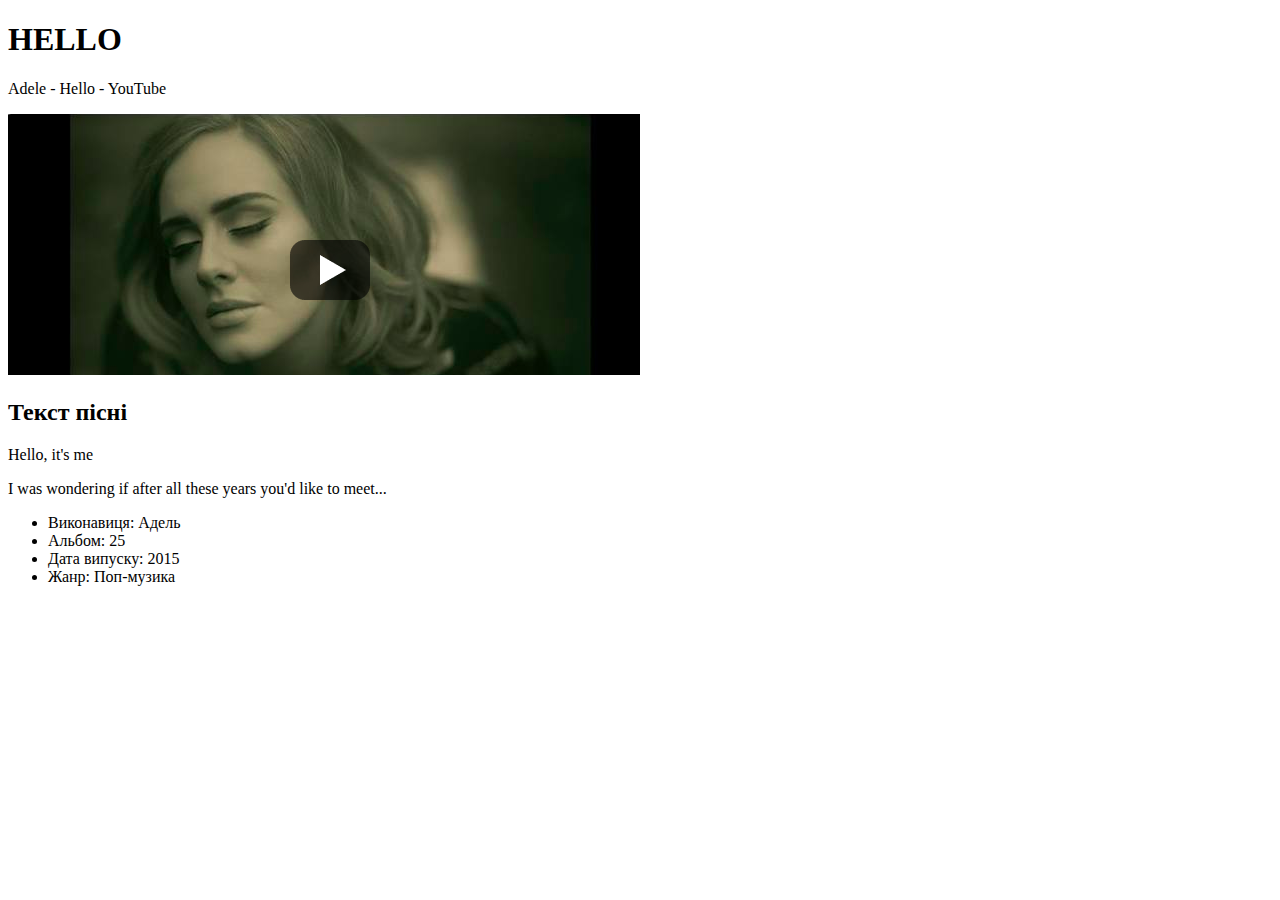
<file: 1/index.html>
<!DOCTYPE html>
<html lang="en">
<head>
    <meta charset="UTF-8">
    <title>Title</title>
</head>
<body>
<h1>HELLO</h1>
<p>Adele - Hello - YouTube</p>
<img src="screen.png" alt="its img">
<h2>Текст пісні</h2>
<p>Hello, it's me</p>
<p>I was wondering if after all these years you'd like to meet...</p>
<ul>
    <li>Виконавиця: Адель</li>
    <li>Альбом: 25</li>
    <li>Дата випуску: 2015</li>
    <li>Жанр: Поп-музика</li>
</ul>
</body>
</html>
</file>
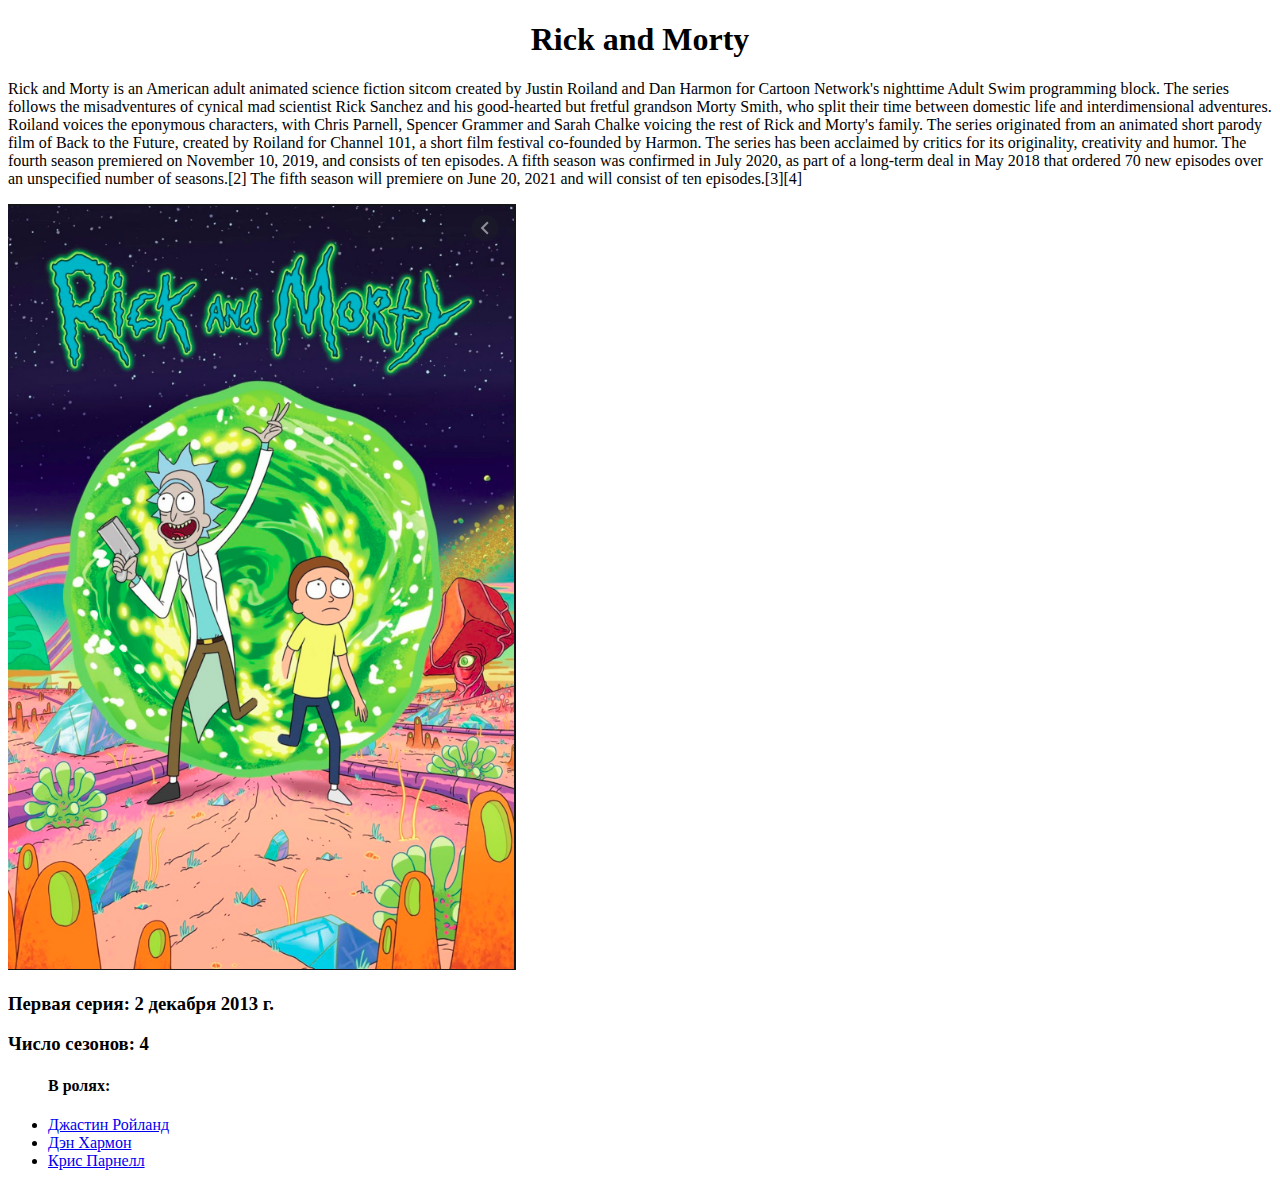
<file: 2/index.html>
<!DOCTYPE html>
<html lang="en">
<head>
    <meta charset="UTF-8">
    <title>Rick and Morty</title>
</head>
<body>
<h1 align="center">Rick and Morty</h1>
<div>
  <p>
    Rick and Morty is an American adult animated science fiction sitcom created by Justin Roiland and Dan Harmon for Cartoon Network's nighttime Adult Swim programming block. The series follows the misadventures of cynical mad scientist Rick Sanchez and his good-hearted but fretful grandson Morty Smith, who split their time between domestic life and interdimensional adventures.

    Roiland voices the eponymous characters, with Chris Parnell, Spencer Grammer and Sarah Chalke voicing the rest of Rick and Morty's family. The series originated from an animated short parody film of Back to the Future, created by Roiland for Channel 101, a short film festival co-founded by Harmon. The series has been acclaimed by critics for its originality, creativity and humor.

    The fourth season premiered on November 10, 2019, and consists of ten episodes. A fifth season was confirmed in July 2020, as part of a long-term deal in May 2018 that ordered 70 new episodes over an unspecified number of seasons.[2] The fifth season will premiere on June 20, 2021 and will consist of ten episodes.[3][4]
  </p>
</div>
<div><img src="screen_title.png" alt="Rick and Morty img"></div>
<h3>Первая серия: 2 декабря 2013 г.</h3>
<h3>Число сезонов: 4</h3>
<ul>
    <h4>В ролях:</h4>
    <li><a href="roy.html" target="_blank">Джастин Ройланд</a></li>
    <li><a href="den.html" target="_blank">Дэн Хармон</a></li>
    <li><a href="kris.html" target="_blank"> Крис Парнелл</a></li>
</ul>
</body>
</html>
</file>
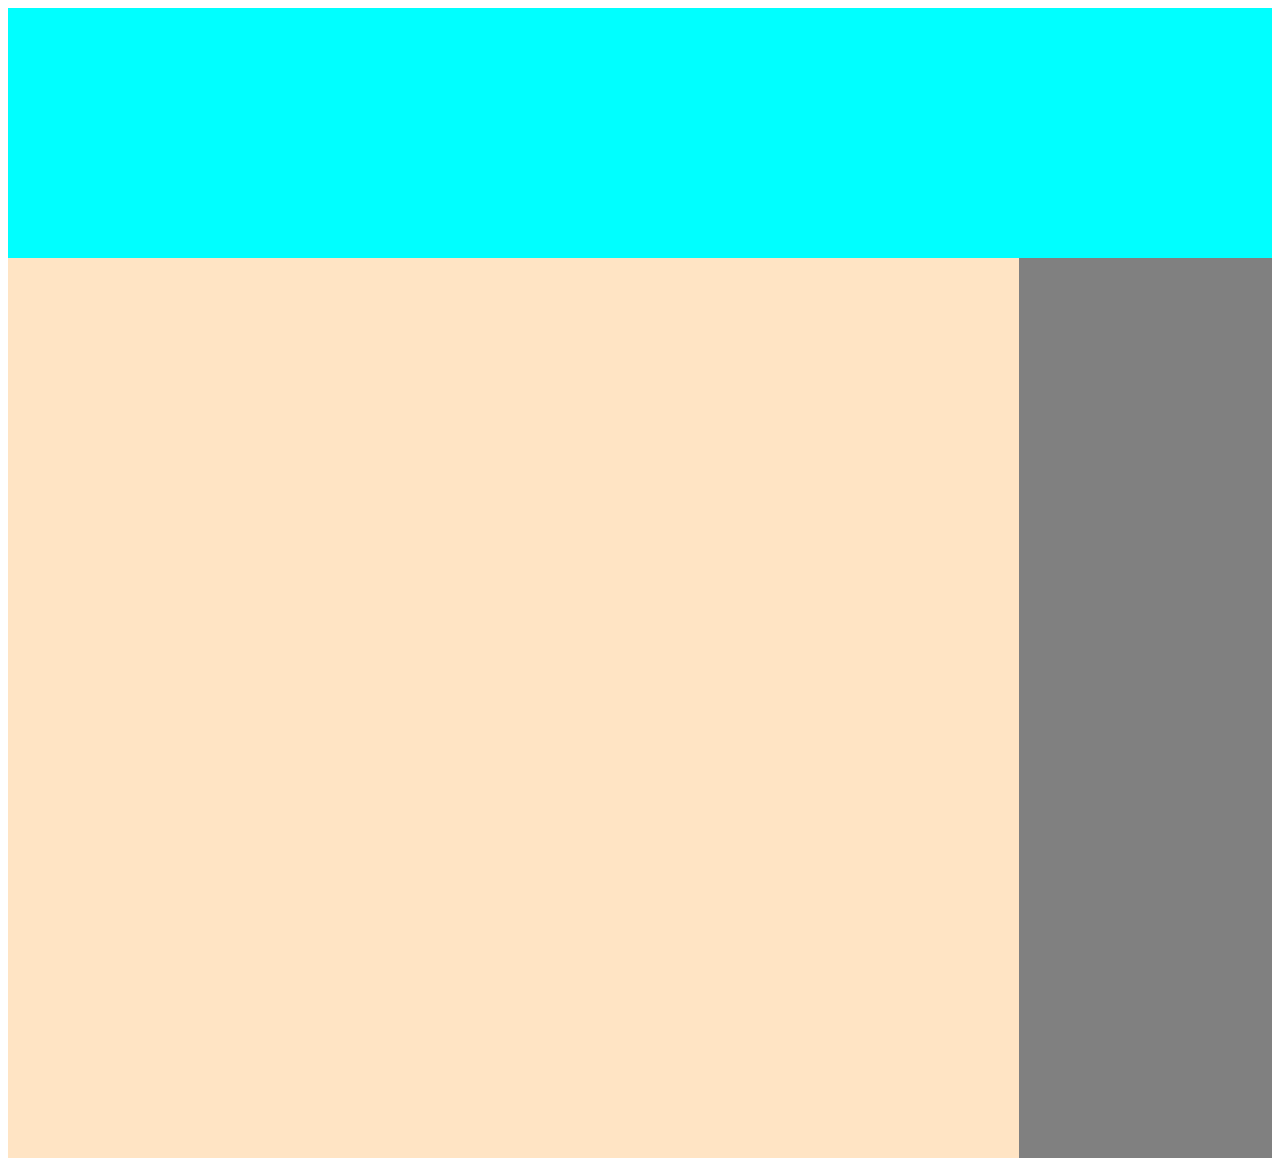
<file: 3/1/index.html>
<!DOCTYPE html>
<html lang="en">
<head>
    <meta charset="UTF-8">
    <title>Title</title>
    <link rel="stylesheet" href="style.css">
</head>
<body>
<div class="wrap">
    <div class="one"></div>
    <div class="group">
        <div class="two"></div>
        <div class="three"></div>
    </div>
</div>

</body>
</html>
</file>
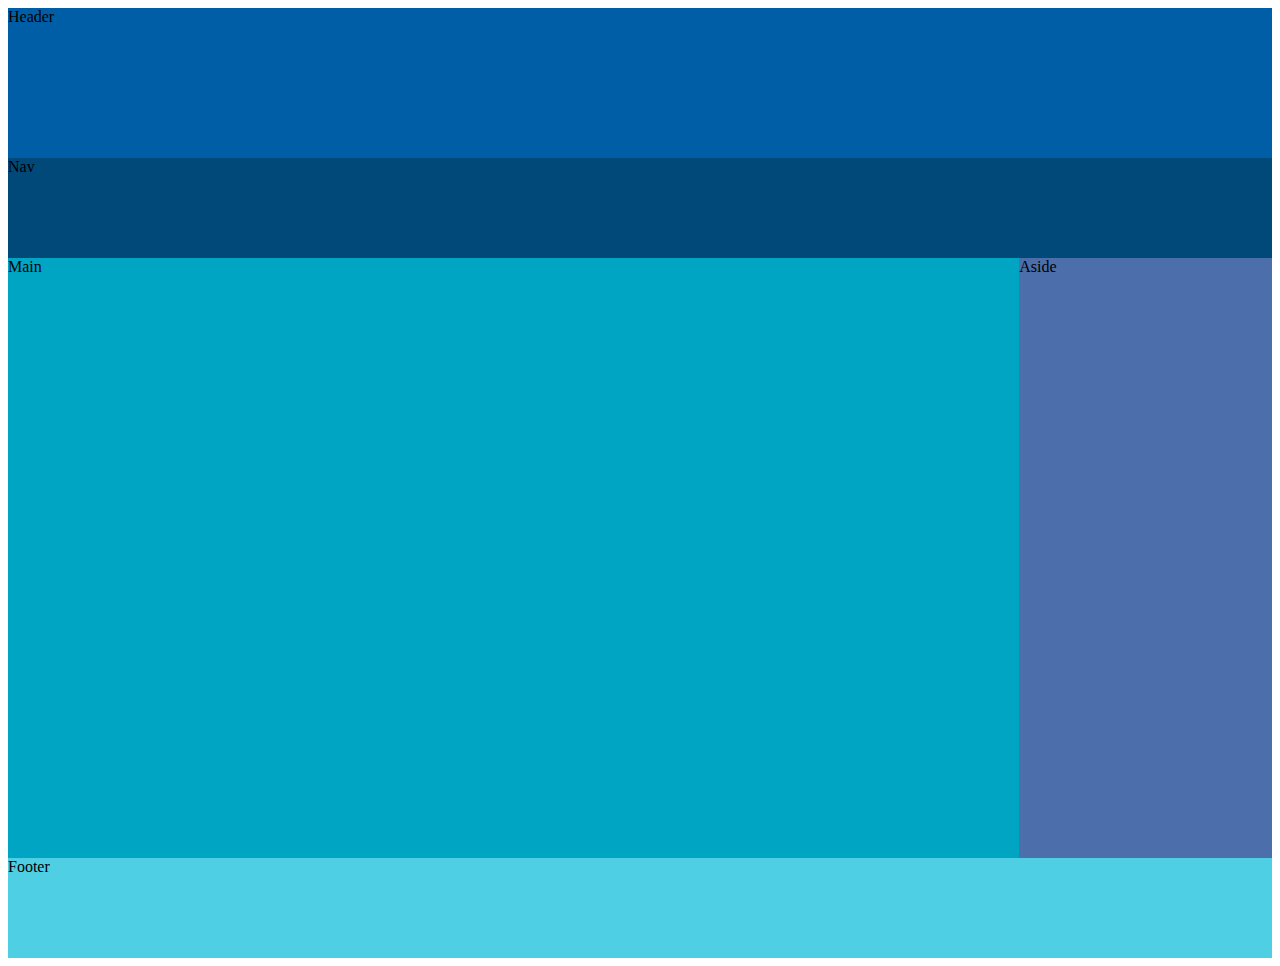
<file: 3/2/index.html>
<!DOCTYPE html>
<html lang="en">
<head>
    <meta charset="UTF-8">
    <title>Title</title>
    <link rel="stylesheet" href="style.css">
</head>
<body>
<div class="wrap">
    <div class="header">Header</div>
    <div class="nav">Nav</div>
    <div class="content">
        <div class="main">Main</div>
        <div class="aside">Aside</div>
    </div>
    <div class="footer">Footer</div>
</div>

</body>
</html>
</file>
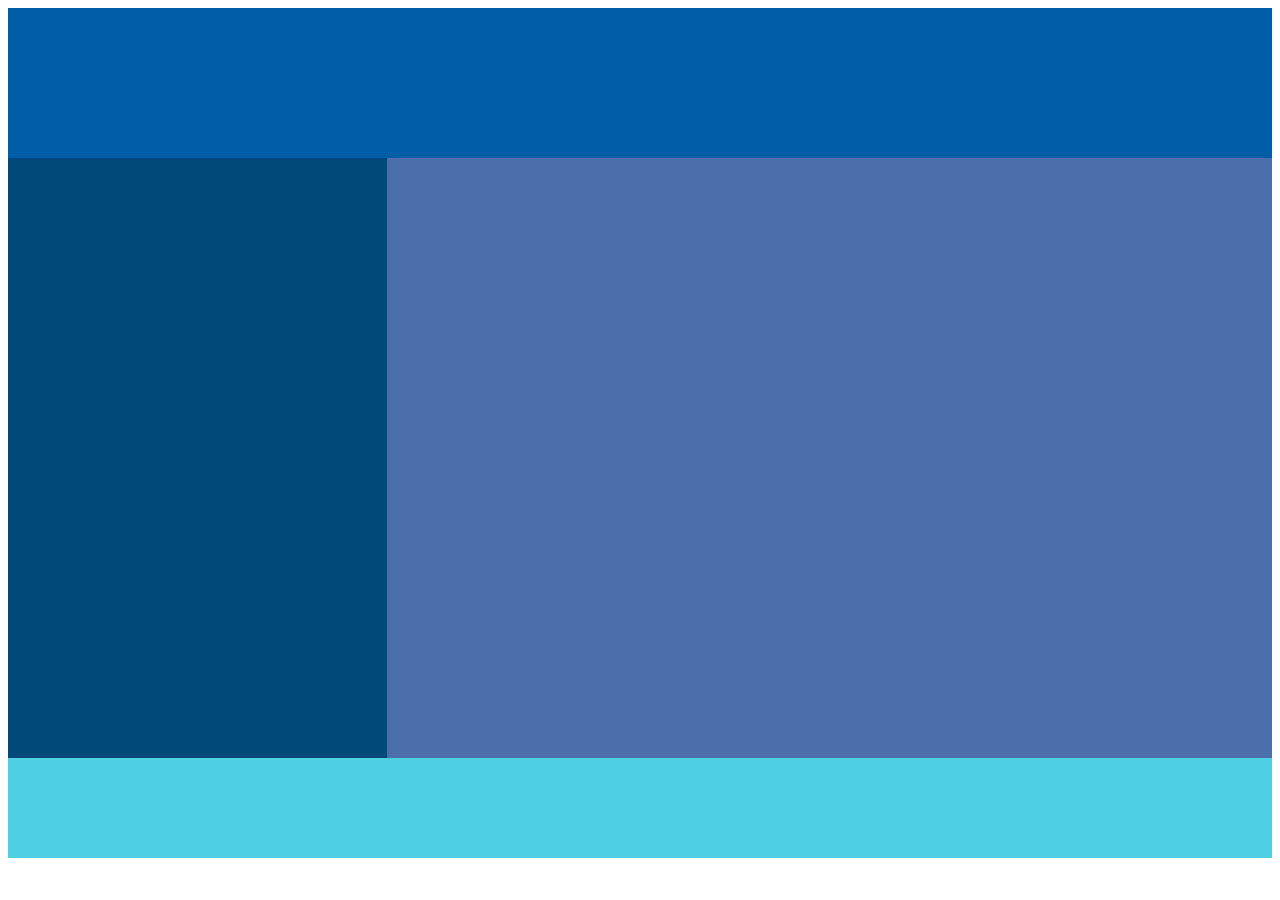
<file: 3/3/index.html>
<!DOCTYPE html>
<html lang="en">
<head>
    <meta charset="UTF-8">
    <title>Title</title>
    <link rel="stylesheet" href="style.css">
</head>
<body>
<div class="wrapper">
    <div id="header"></div>
    <div id="menu"></div>
    <div class="content">
        <div class="post"></div>
        <div class="post"></div>
    </div>
    <div id="footer"></div>
</div>

</body>
</html>
</file>
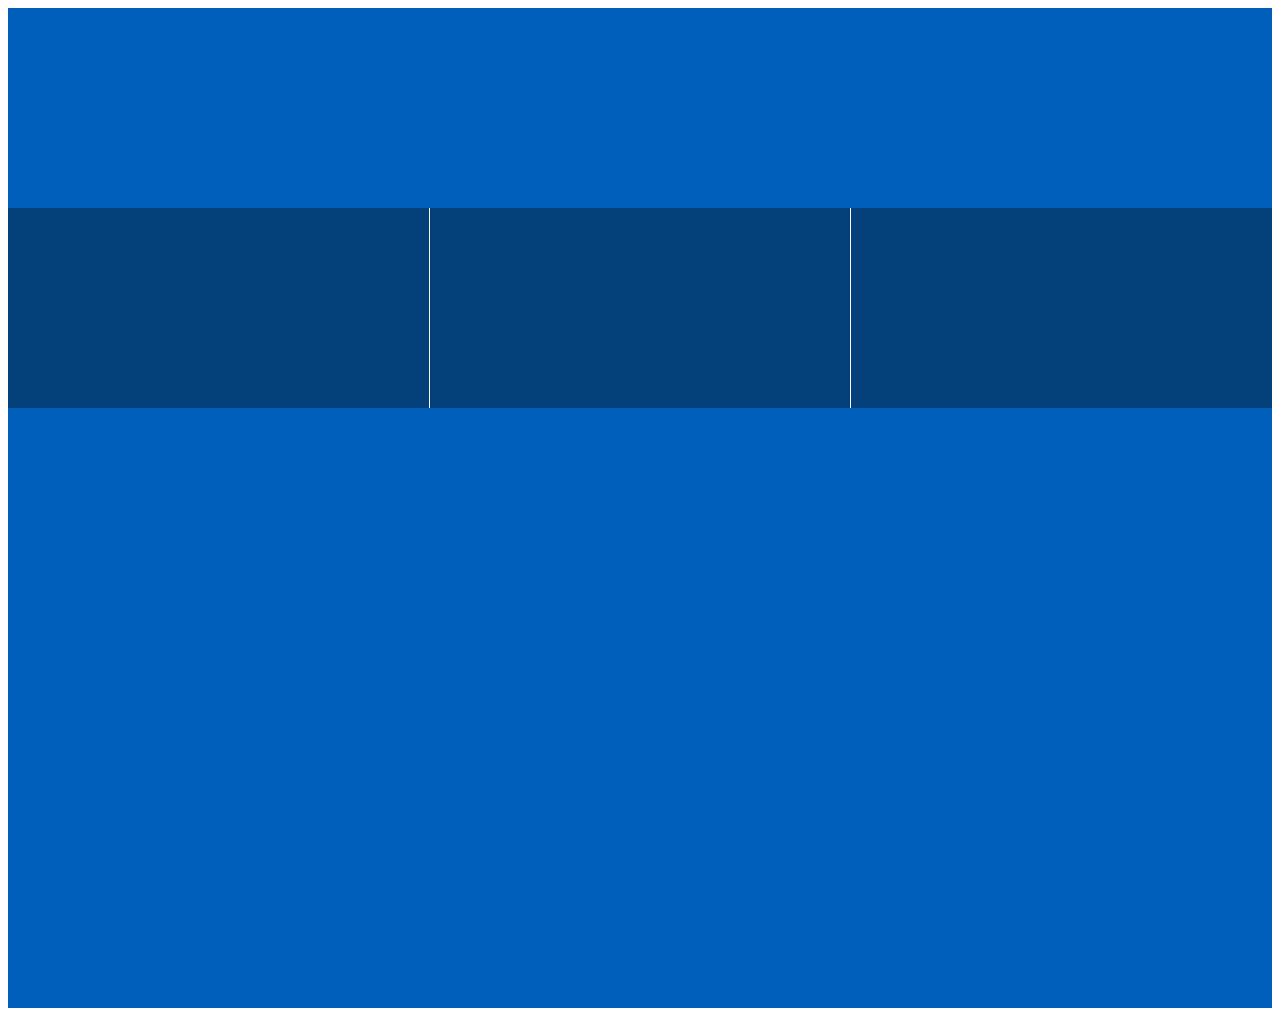
<file: 3/4/index.html>
<!DOCTYPE html>
<html lang="en">
<head>
    <meta charset="UTF-8">
    <title>Title</title>
  <link rel="stylesheet" href="style.css">
</head>
<body>
<div class="wrapper">
  <div class="header"></div>
  <div class="widgets">
    <div class="widget"></div>
    <div class="widget"></div>
    <div class="widget"></div>
  </div>
  <div class="contact"></div>
</div>
</body>
</html>
</file>
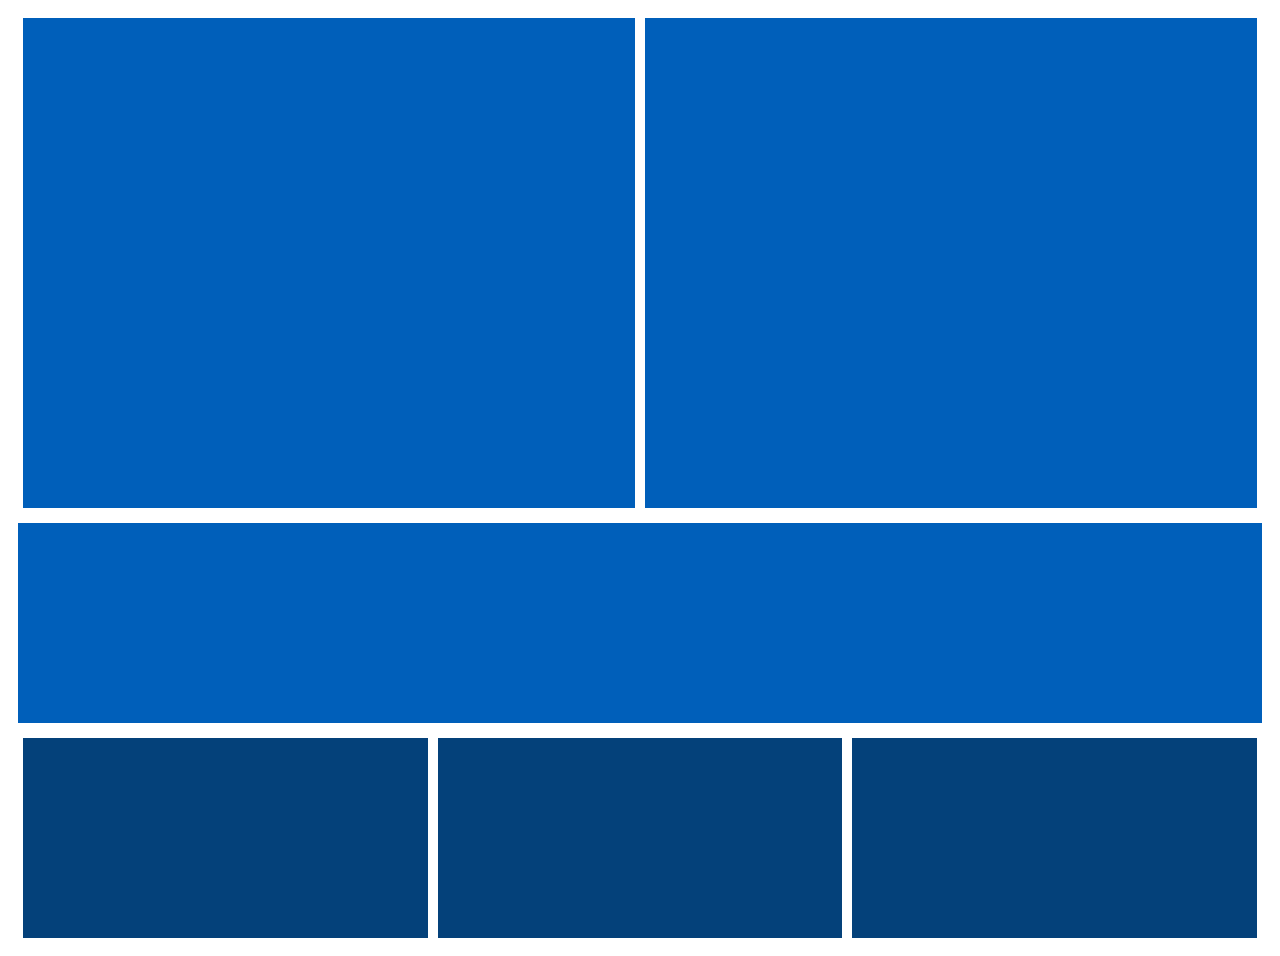
<file: 3/5/index.html>
<!DOCTYPE html>
<html lang="en">
<head>
    <meta charset="UTF-8">
    <title>Title</title>
    <link rel="stylesheet" href="style.css">
</head>
<body>
<div class="wrapper">
    <div class="header">
        <div class="header-menu"></div>
        <div class="header-menu"></div>
    </div>
    <div class="x"></div>
    <div class="footer">
        <div class="footer-menu"></div>
        <div class="footer-menu"></div>
        <div class="footer-menu"></div>
    </div>
</div>
</body>
</html>
</file>
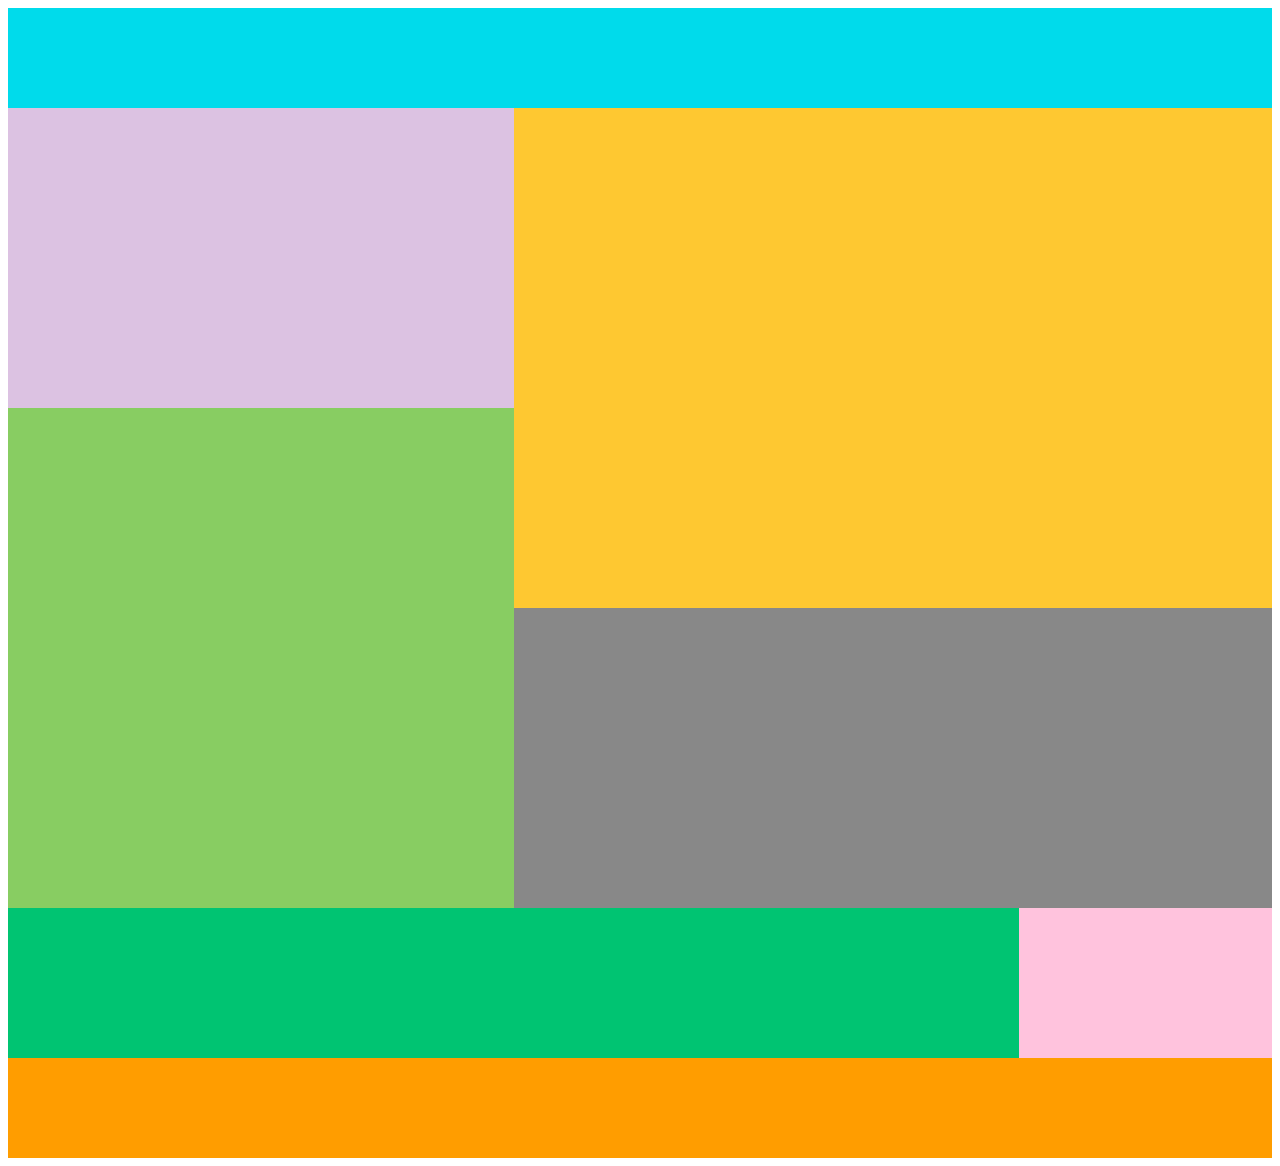
<file: 3/6/index.html>
<!DOCTYPE html>
<html lang="en">
<head>
    <meta charset="UTF-8">
    <title>Title</title>
    <link rel="stylesheet" href="style.css">
</head>
<body>
<div class="wrapper">
    <div class="header"></div>
    <div class="content">
        <div class="hero"></div>
        <div class="main"></div>
        <div class="sidebar"></div>
        <div class="extra-content"></div>
    </div>
    <div class="ralated">
        <div class="image"></div>
        <div class="post"></div>
    </div>

    <div class="footer"></div>
</div>
</body>
</html>
</file>
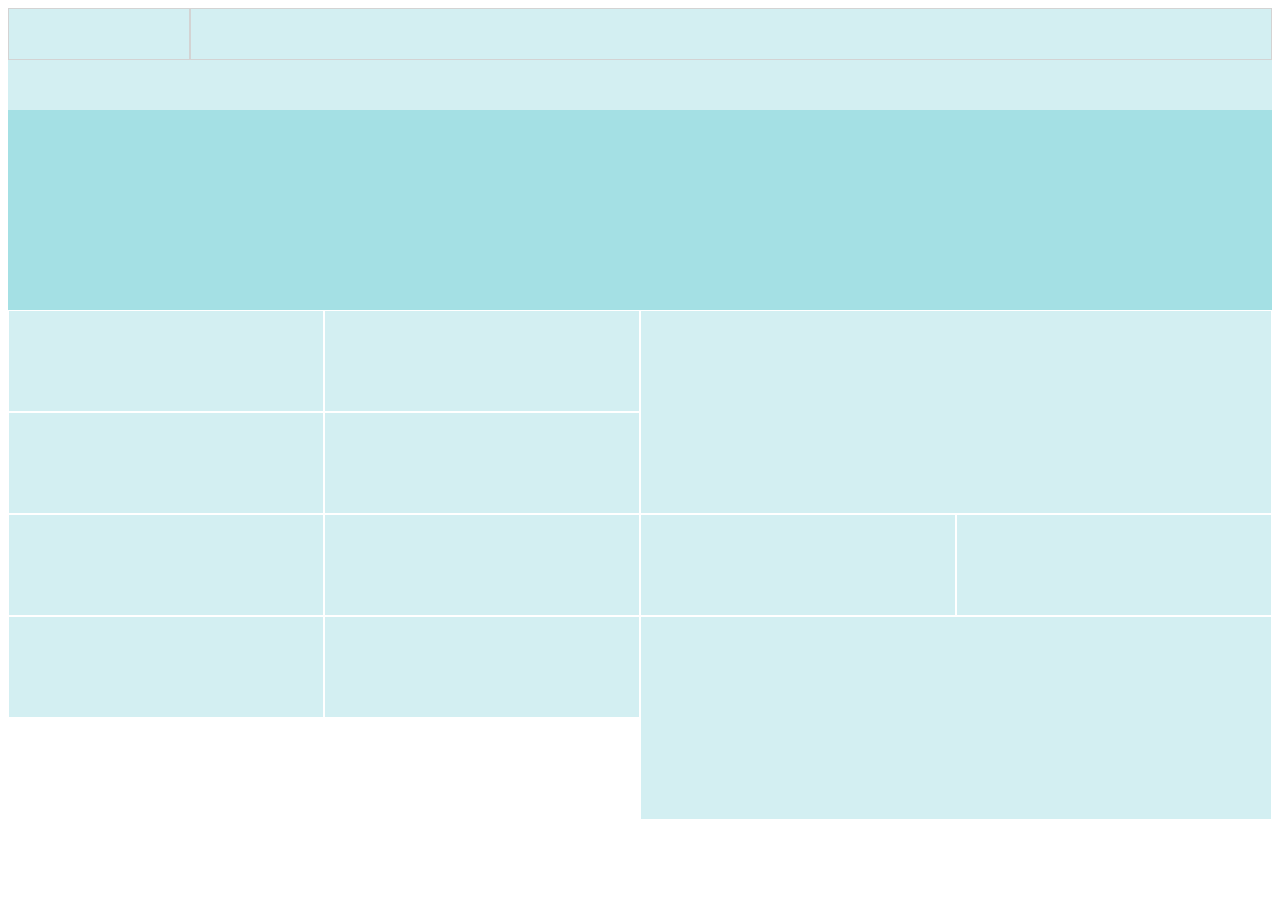
<file: 3/p1/index.html>
<!doctype html>
<html lang="en">
<head>
    <meta charset="UTF-8">
    <meta name="viewport"
          content="width=device-width, user-scalable=no, initial-scale=1.0, maximum-scale=1.0, minimum-scale=1.0">
    <meta http-equiv="X-UA-Compatible" content="ie=edge">
    <link rel="stylesheet" href="style.css">
    <title>Document</title>
</head>
<body>
<div class="wrapper">
    <div class="nav">
        <div class="logo"></div>
        <div class="prime-bav"></div>
    </div>
    <div class="profile"></div>
    <div class="alert"></div>


</div>
<div class="content">
    <div class="column-left">
        <div class="wrap">
        <div class="small"></div>
        <div class="small"></div>
        </div>
        <div class="wrap">
            <div class="small"></div>
            <div class="small"></div>
        </div>
        <div class="wrap">
            <div class="small"></div>
            <div class="small"></div>
        </div>
        <div class="wrap">
            <div class="small"></div>
            <div class="small"></div>
        </div>
    </div>
    <div class="column-right">
        <div class="large"></div>
        <div class="wrap">
            <div class="small"></div>
            <div class="small"></div>
        </div>
        <div class="large"></div>
    </div>
</div>
</body>
</html>
</file>
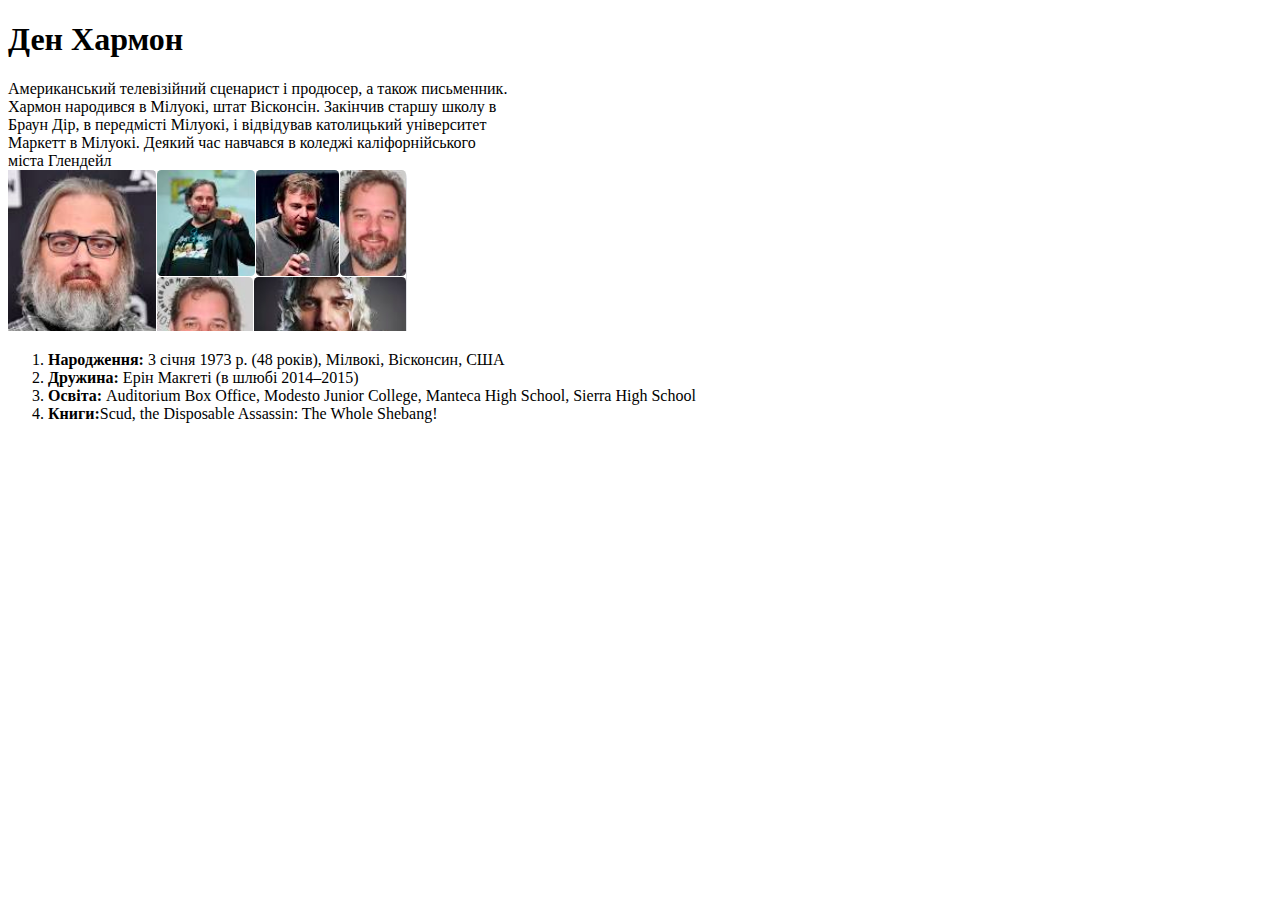
<file: 2/den.html>
<!DOCTYPE html>
<html lang="en">
<head>
    <meta charset="UTF-8">
    <title>Ден Хармон</title>
</head>
<body>
<h1>Ден Хармон</h1>
<div style="width: 500px">
    Американський телевізійний сценарист і продюсер, а також письменник.
    Хармон народився в Мілуокі, штат Вісконсін.
    Закінчив старшу школу в Браун Дір, в передмісті Мілуокі, і відвідував католицький університет Маркетт в Мілуокі.
    Деякий час навчався в коледжі каліфорнійського міста Глендейл
</div>

<img src="den.png" alt="">
<ol>
    <li><span>Народження:</span> 3 січня 1973 р. (48 років), Мілвокі, Вісконсин, США</li>
    <li><span>Дружина:</span> Ерін Макгеті (в шлюбі 2014–2015)</li>
    <li><span>Освіта:</span> Auditorium Box Office, Modesto Junior College, Manteca High School, Sierra High School</li>
    <li><span>Книги:</span>Scud, the Disposable Assassin: The Whole Shebang!</li>
</ol>
</body>
<style>
    span {
        font-weight: bold;
    }
</style>
</html>
</file>
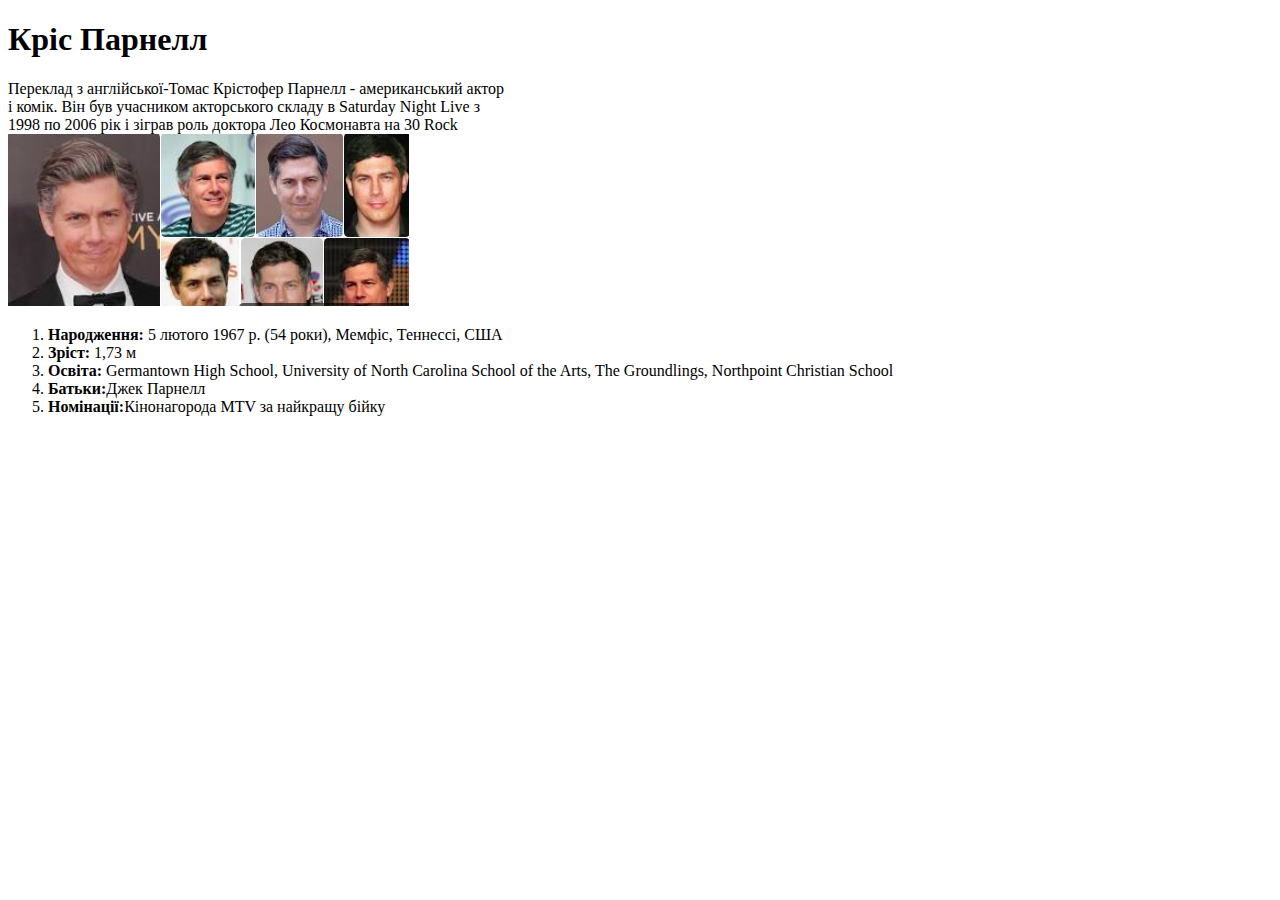
<file: 2/kris.html>
<!DOCTYPE html>
<html lang="en">
<head>
    <meta charset="UTF-8">
    <title>Кріс Парнелл</title>
</head>
<body>
<h1>Кріс Парнелл</h1>
<div style="width: 500px">
    Переклад з англійської-Томас Крістофер Парнелл - американський актор і комік.
    Він був учасником акторського складу в Saturday Night Live з 1998 по 2006 рік і зіграв роль доктора Лео Космонавта на 30 Rock
</div>

<img src="kris.png" alt="">
<ol>
    <li><span>Народження:</span>  5 лютого 1967 р. (54 роки), Мемфіс, Теннессі, США</li>
    <li><span>Зріст:</span> 1,73 м</li>
    <li><span>Освіта:</span>  Germantown High School, University of North Carolina School of the Arts, The Groundlings, Northpoint Christian School</li>
    <li><span>Батьки:</span>Джек Парнелл</li>
    <li><span>Номінації:</span>Кінонагорода MTV за найкращу бійку</li>
</ol>
</body>
<style>
    span {
        font-weight: bold;
    }
</style>
</html>
</file>
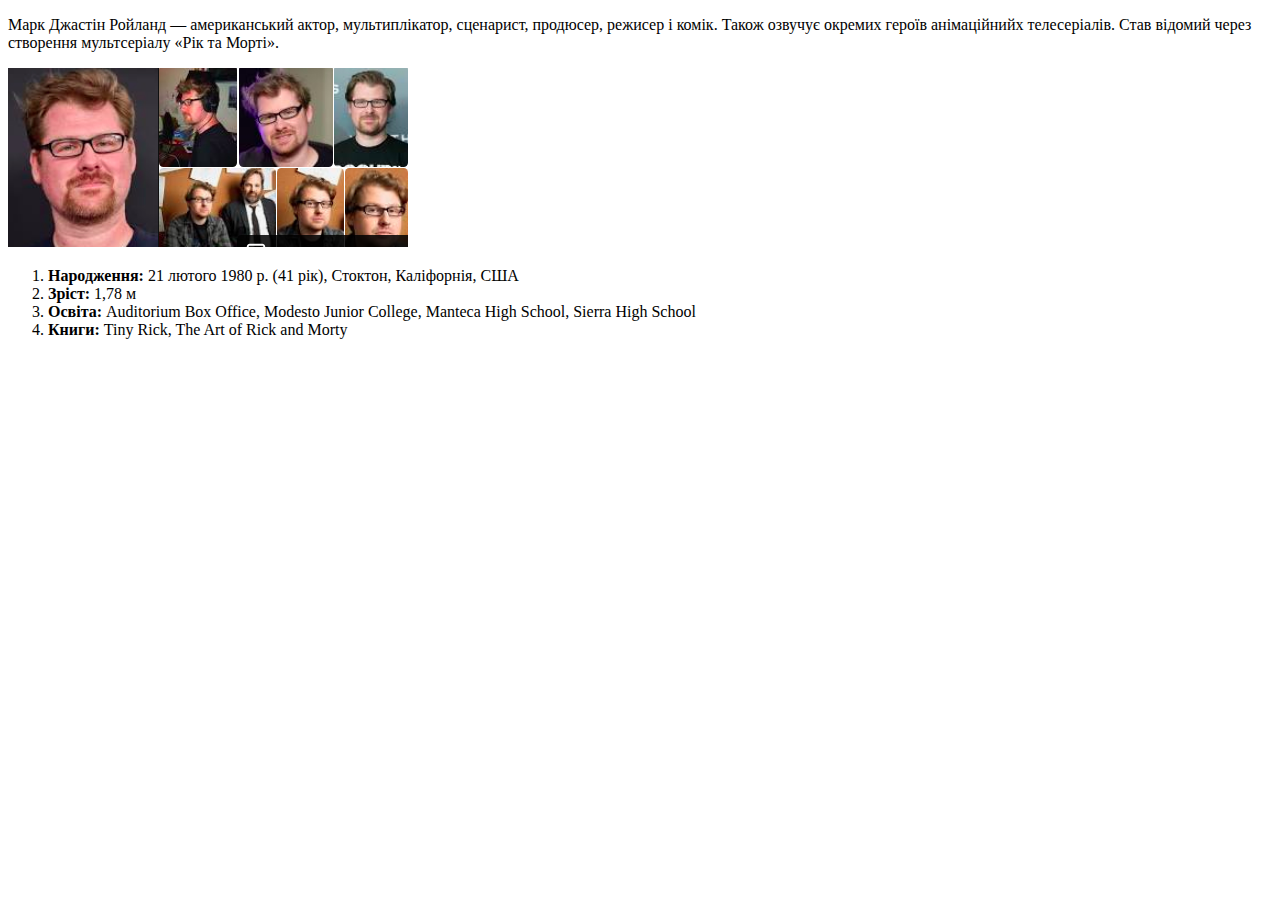
<file: 2/roy.html>
<!DOCTYPE html>
<html lang="en">
<head>
    <meta charset="UTF-8">
    <title>Джастін Ройланд</title>
</head>
<body>
<p>Марк Джастін Ройланд — американський актор, мультиплікатор, сценарист, продюсер, режисер і комік. Також озвучує окремих героїв анімаційнийх телесеріалів. Став відомий через створення мультсеріалу «Рік та Морті».</p>
<img src="roy.png" alt="">
<ol>
    <li><span>Народження:</span> 21 лютого 1980 р. (41 рік), Стоктон, Каліфорнія, США</li>
    <li><span>Зріст:</span> 1,78 м</li>
    <li><span>Освіта:</span> Auditorium Box Office, Modesto Junior College, Manteca High School, Sierra High School</li>
    <li><span>Книги:</span> Tiny Rick, The Art of Rick and Morty</li>
</ol>
</body>
<style>
    span {
        font-weight: bold;
    }
</style>
</html>
</file>
<file: 3/1/style.css>
.wrap {
    background: aliceblue;
}
.one {
    background: aqua;
    width: 100%;
    height: 250px;
}
.group {
    width: 100%;
    display: flex;
    background: ivory;

}

.two {
    background: bisque ;
    width: 80%;
    height: 900px;
}
.three {
    background: gray;
    width: 20%;
    height: 900px;
}
</file>
<file: 3/2/style.css>
.wrap {
    display: flex;
    justify-content: flex-start;
    flex-direction: column;
    background: aliceblue;
}
.header {
    width: 100%;
    height: 150px;
    background-color: #005ea6;
}
.nav {
    width: 100%;
    height: 100px;
    background-color: #004978;
}
.content {
    display: flex;
    justify-content: flex-start;
}
.main {
    width: 80%;
    height: 600px;
    background-color: #00a5c4;
}
.aside {
    width: 20%;
    height: 600px;
    background-color: #4c6fac;
}
.footer {
    width: 100%;
    height: 100px;
    background-color: #4fcfe3;
}
</file>
<file: 3/3/style.css>
.wrapper {
    display: flex;
    flex-flow: row wrap;
}

#header {
    width: 100%;
    height: 150px;
    background-color: #005ea6;
}
#menu {
    width: 30%;
    height: 600px;
    background-color: #004978;
}
.content {
    width: 70%;
    display: flex;
    flex-direction: column;
}
.post {
    flex: 1;
    height: 300px;
    background-color: #4c6fac;
}
#footer {
    width: 100%;
    height: 100px;
    background-color: #4fcfe3;
}
</file>
<file: 3/4/style.css>
.wrapper {
    display: flex;
    flex-direction: column;
}
.header {
    min-height: 200px;
    background-color: #005fba;
}
.widgets {
    flex: 1 100%;
    display: flex;
    flex-direction: row;
    justify-content: space-between;
}
.widget {
    width: 33.3%;
    min-height: 200px;
    background-color: #04417a;
    /*margin: 5px;*/
}
.contact {
    min-height: 600px;
    background-color: #005fba;
}
</file>
<file: 3/5/style.css>
div {
    margin: 5px;
}
.wrapper {
    display: flex;
    flex-direction: column;
}
.header {
    display: flex;
    justify-content: space-between;
    min-height: 500px;
}
.header-menu {
    width: 50%;
    background-color: #005fba;

}
.x {
    min-height: 200px;
    background-color: #005fba;

}
.footer {
    flex: 1 100%;
    display: flex;
    justify-content: space-between;
}
.footer-menu {
    width: 33%;
    height: 200px;
    background-color: #04417a;
}
.widgets {
    flex: 1 100%;
    display: flex;
    flex-direction: row;
    justify-content: space-between;
}
.widget {
    width: 33.3%;
    min-height: 200px;
    background-color: #04417a;
    /*margin: 5px;*/
}
.contact {
    min-height: 600px;
    background-color: #005fba;
}
</file>
<file: 3/6/style.css>
.header {
    height: 100px;
    width: 100%;
    background-color: #00dbeb;
}
.content {
    display: flex;
    width: 100%;
    flex-wrap: wrap;
    align-content: flex-start;
    max-height: 800px;

}

.hero {
    width: 40%;
    height: 300px;
    background-color: #dcc2e2;
    order: 1;
}
.main {
    width: 60%;
    height: 500px;
    background-color: #fec831;
    order: 2;
}
.sidebar {
    width: 40%;
    height: 500px;
    background-color: #88cd62;
    order: 3;
    position: relative;
    top: -200px;
}
.extra-content {
    width: 60%;
    height: 300px;
    background-color: #888888;
    order: 4;
}
.ralated {
    display: flex;
    justify-content: flex-start;
}
.image {
    height: 150px;
    width: 80%;
    background-color: #00c472;
}
.post {
    height: 150px;
    width: 20%;
    background-color: #ffc3dd;
}
.footer {
    height: 100px;
    background-color: #ff9d00;
}
</file>
<file: 3/p1/style.css>
.wrapper {
    display: flex;
    background-color: lightgrey;
    flex-direction: column;
}
.nav {
    display: flex;
    flex: 1 100%;
    flex-flow: row wrap;
    background-color: lightgrey;
}
.logo{
    order: 1;
    flex: 1 0;
    height: 50px;
    background-color: #d3eff2;
    margin: 1px;
}
.prime-bav {
    order: 2;
    flex: 6 0;
    height: 50px;
    background-color: #d3eff2;
    margin: 1px;
}
.profile {
    order: 3;
    height: 50px;
    background-color: #d3eff2;
}
.alert {
    order: 4;
    height: 200px;
    background-color: #a4e0e4;
}
.content {
    display: flex;
    flex: 1 0;
    justify-content: space-between;
}
.column-left {
    flex: 2;
    order: 5;
}
.column-right {
    flex: 2;
    order: 6;
}
.wrap {
    display: flex;
    flex: 2 0;
}
.small {
    flex: 2;
    background-color: #d3eff2;
    height: 100px;
    margin: 1px;

}
.large {
    margin: 1px;
    flex: 1;
    background: #d3eff2;
    height: 202px;
}
</file>
